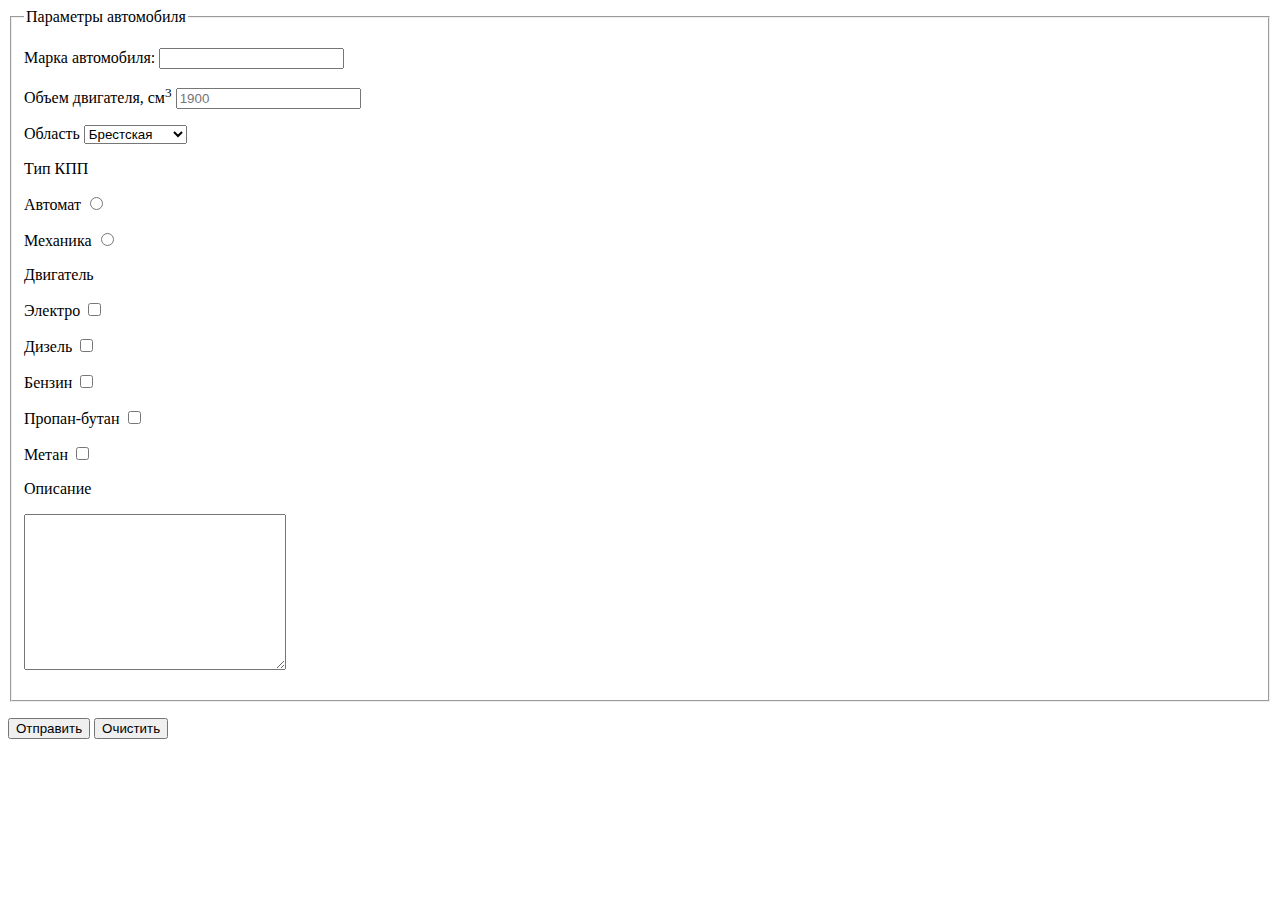
<file: HTML/homeworks/index.html>
<!DOCTYPE html>
<html lang="en">
<head>
    <meta charset="UTF-8">
    <meta http-equiv="X-UA-Compatible" content="IE=edge">
    <meta name="viewport" content="width=device-width, initial-scale=1.0">
    <title>Формы lesson09</title>
</head>
<body>
    <form action="">
        <fieldset>
            <legend>
                Параметры автомобиля
            </legend>
            <p>
                <label>
                    Марка автомобиля:
                    <input type="text" name="car">
                </label>
            </p>
            <p>
                <label>
                    Объем двигателя, см<sup>3</sup>
                    <input type="number" placeholder="1900">
                </label>
            </p>
            <p>
                <label for="region">Область</label>
                <select name="region" id="region">
                    <option value="1" selected>Брестская</option>
                    <option value="2">Витебская</option>
                    <option value="3">Гомельская</option>
                    <option value="4">Гродненская</option>
                    <option value="5">Минская</option>
                    <option value="6">Могилевская</option>
                </select>
            </p>
            <p>
                Тип КПП
            </p>
            <p>
                <label>
                    Автомат 
                    <input type="radio" name="transmission">
                </label>
            </p>    
            <p>
                <label>
                    Механика
                    <input type="radio" name="transmission">
                </label>
            </p>
            <p>
                Двигатель
            </p>
            <p>
                <label>
                    Электро
                    <input type="checkbox" name="engine" value="electro">
                </label>
            </p>
            <p>
                <label>
                    Дизель
                    <input type="checkbox" name="engine" value="diesel">
                </label>
            </p>
            <p>
                <label>
                    Бензин
                    <input type="checkbox" name="engine" value="petrol">
                </label>
            </p>
            <p>
                <label>
                    Пропан-бутан
                    <input type="checkbox" name="engine" value="propane">
                </label>
            </p>
            <p>
                <label>
                    Метан
                    <input type="checkbox" name="engine" value="mathane">
                </label>
            </p>
            <p>
                Описание
            </p>
            <p>
                <textarea name="description" cols="30" rows="10">

                </textarea>
            </p>
        </fieldset>
        <p>
            <input type="submit" value="Отправить">
            <input type="reset" value="Очистить">
        </p>
    </form>
</body>
</html>
</file>
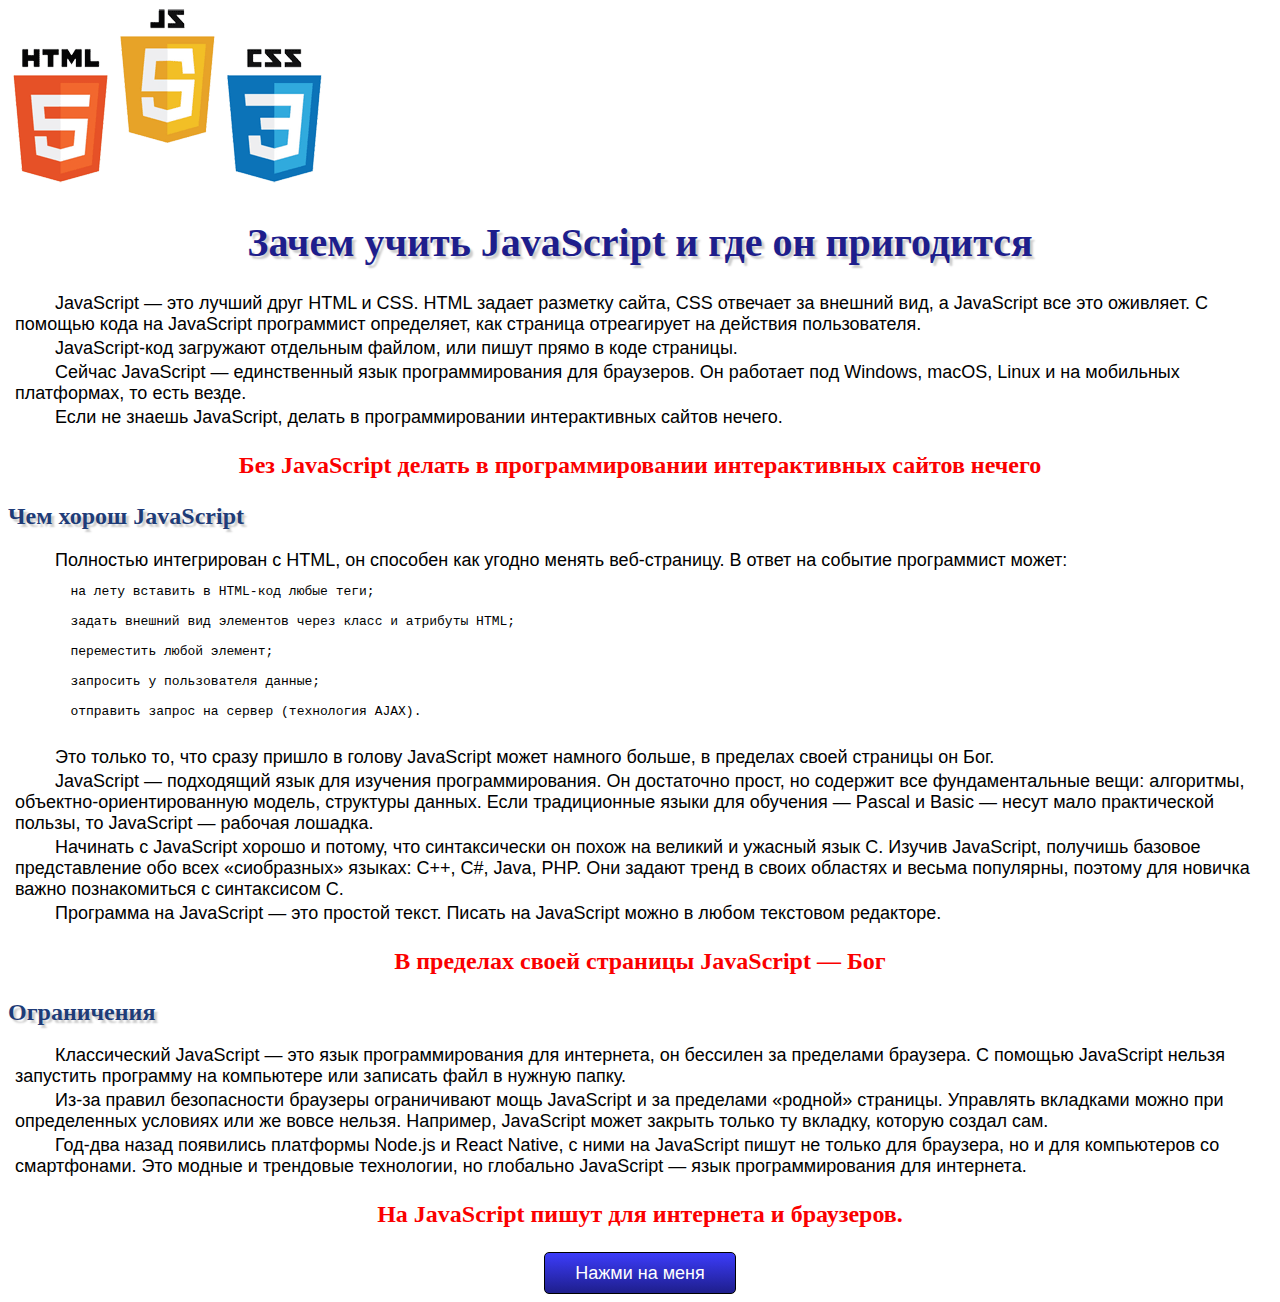
<file: HTML/lessons/lesson04/index.html>
<!DOCTYPE html>
  <html lang="ru">
    <head>
      <meta charset="UTF-8">
      <title>Структура HTML документа</title>
      <link rel="stylesheet" href="style.css">
      <script src="script.js" defer>
      </script>
    </head>
    <body>
      <img src="html_css_javascript.gif" alt="logo"> 
      <h1>
        Зачем учить JavaScript и где он пригодится
      </h1>
      <p>
        JavaScript — это лучший друг HTML и CSS. HTML задает разметку сайта, CSS отвечает за внешний вид, а JavaScript все это оживляет. 
        С помощью кода на JavaScript программист определяет, как страница отреагирует на действия пользователя.
      </p>
      <p>
        JavaScript-код загружают отдельным файлом, или пишут прямо в коде страницы.
      </p>
      <p>
        Сейчас JavaScript — единственный язык программирования для браузеров. 
        Он работает под Windows, macOS, Linux и на мобильных платформах, то есть везде.
      </p>
      <p>
        Если не знаешь JavaScript, делать в программировании интерактивных сайтов нечего.
      </p>
      <h3>
        Без JavaScript делать в программировании интерактивных сайтов нечего
      </h3>
      <h2>
        Чем хорош JavaScript
      </h2>
      <p>
        Полностью интегрирован с HTML, он способен как угодно менять веб-страницу. В ответ на событие программист может: 
      </p> 
      <pre>
        на лету вставить в HTML-код любые теги;
  
        задать внешний вид элементов через класс и атрибуты HTML;
  
        переместить любой элемент;
  
        запросить у пользователя данные;
  
        отправить запрос на сервер (технология AJAX).
      </pre>
      <p>
        Это только то, что сразу пришло в голову JavaScript может намного больше, в пределах своей страницы он Бог.
      </p>
      <p>
        JavaScript — подходящий язык для изучения программирования. Он достаточно прост, но содержит все фундаментальные вещи: алгоритмы, объектно-ориентированную модель, структуры данных. Если традиционные языки для обучения — Pascal и Basic — несут мало практической пользы, то JavaScript — рабочая лошадка.
      </p>
      <p>
        Начинать с JavaScript хорошо и потому, что синтаксически он похож на великий и ужасный язык С. Изучив JavaScript, получишь базовое представление обо всех «сиобразных» языках: С++, C#, Java, PHP. Они задают тренд в своих областях и весьма популярны, поэтому для новичка важно познакомиться с синтаксисом С.
      </p>
      <p>
        Программа на JavaScript — это простой текст. Писать на JavaScript можно в любом текстовом редакторе.
      </p>
      <h3>
        В пределах своей страницы JavaScript — Бог
      </h3>
      <h2>
        Ограничения
      </h2>
      <p>
        Классический JavaScript — это язык программирования для интернета, он бессилен за пределами браузера. С помощью JavaScript нельзя запустить программу на компьютере или записать файл в нужную папку.
      </p>
      <p>
        Из-за правил безопасности браузеры ограничивают мощь JavaScript и за пределами «родной» страницы. Управлять вкладками можно при определенных условиях или же вовсе нельзя. Например, JavaScript может закрыть только ту вкладку, которую создал сам.
      </p>
      <p>
        Год-два назад появились платформы Node.js и React Native, с ними на JavaScript пишут не только для браузера, но и для компьютеров со смартфонами. Это модные и трендовые технологии, но глобально JavaScript — язык программирования для интернета.
      </p>
     <h3>
        На JavaScript пишут для интернета и браузеров.
      </h3>
      <p>
        Нажми на меня
      </p>

    </body>
  </html>
</file>
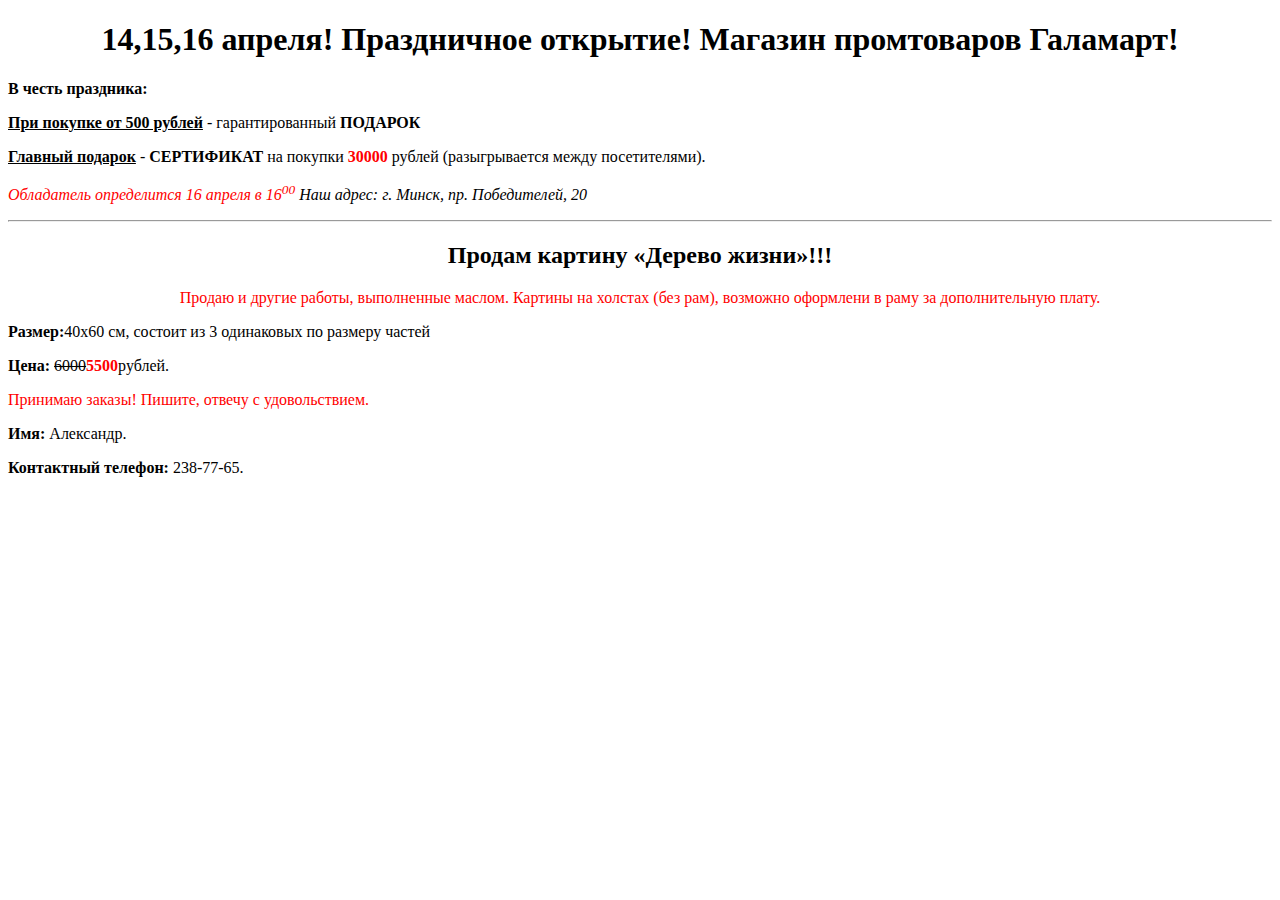
<file: HTML/lessons/lesson05/index.html>
<!DOCTYPE html>
<html lang="en">
<head>
    <meta charset="UTF-8">
    <meta http-equiv="X-UA-Compatible" content="IE=edge">
    <meta name="viewport" content="width=device-width, initial-scale=1.0">
    <title>lesson5</title>
    <link rel="stylesheet" href="style.css">
</head>
<body>
   <h1 class="title align">
       14,15,16 апреля! Праздничное открытие! Магазин промтоваров Галамарт!
   </h1>
   <p>
       <b>В честь праздника:</b>
   </p>
   <p>
        <span class="underline"><b>При покупке от 500 рублей</b></span> - гарантированный <span class="decoration"><b>подарок</b></span>
   </p>
   <p>
       <span class="underline"><b>Главный подарок</b></span> - <span class="decoration"><b>сертификат</b></span> на покупки <span class="color"><b class="price">30000</b></span> рублей (разыгрывается между посетителями).
   </p>
   <p>
       <span class="color"><i>Обладатель определится 16 апреля в 16<sup>00</sup></i></span>
       <i>Наш адрес: г. Минск, пр. Победителей, 20</i>
       
   </p>
   <hr>
   <h2 class="title align">
       Продам картину «Дерево жизни»!!!
   </h2>
   <p class="title color price">
        Продаю и другие работы, выполненные маслом. Картины на холстах (без рам), возможно оформлени в раму за
        дополнительную плату.
   </p>
   <p>
       <b>Размер:</b>40x60 см, состоит из 3 одинаковых по размеру частей
   </p>
   <p>
       <b>Цена:</b>
       <span class="linethrough">6000</span><span class="color"><b>5500</b></span>рублей.
   </p>
   <p class="color">
       Принимаю заказы! Пишите, отвечу с удовольствием.
   </p>
   <p>
       <b>Имя:</b> Александр.
   </p>
   <p>
       <b>Контактный телефон:</b>
       238-77-65.
   </p>
</body>
</html>
</file>
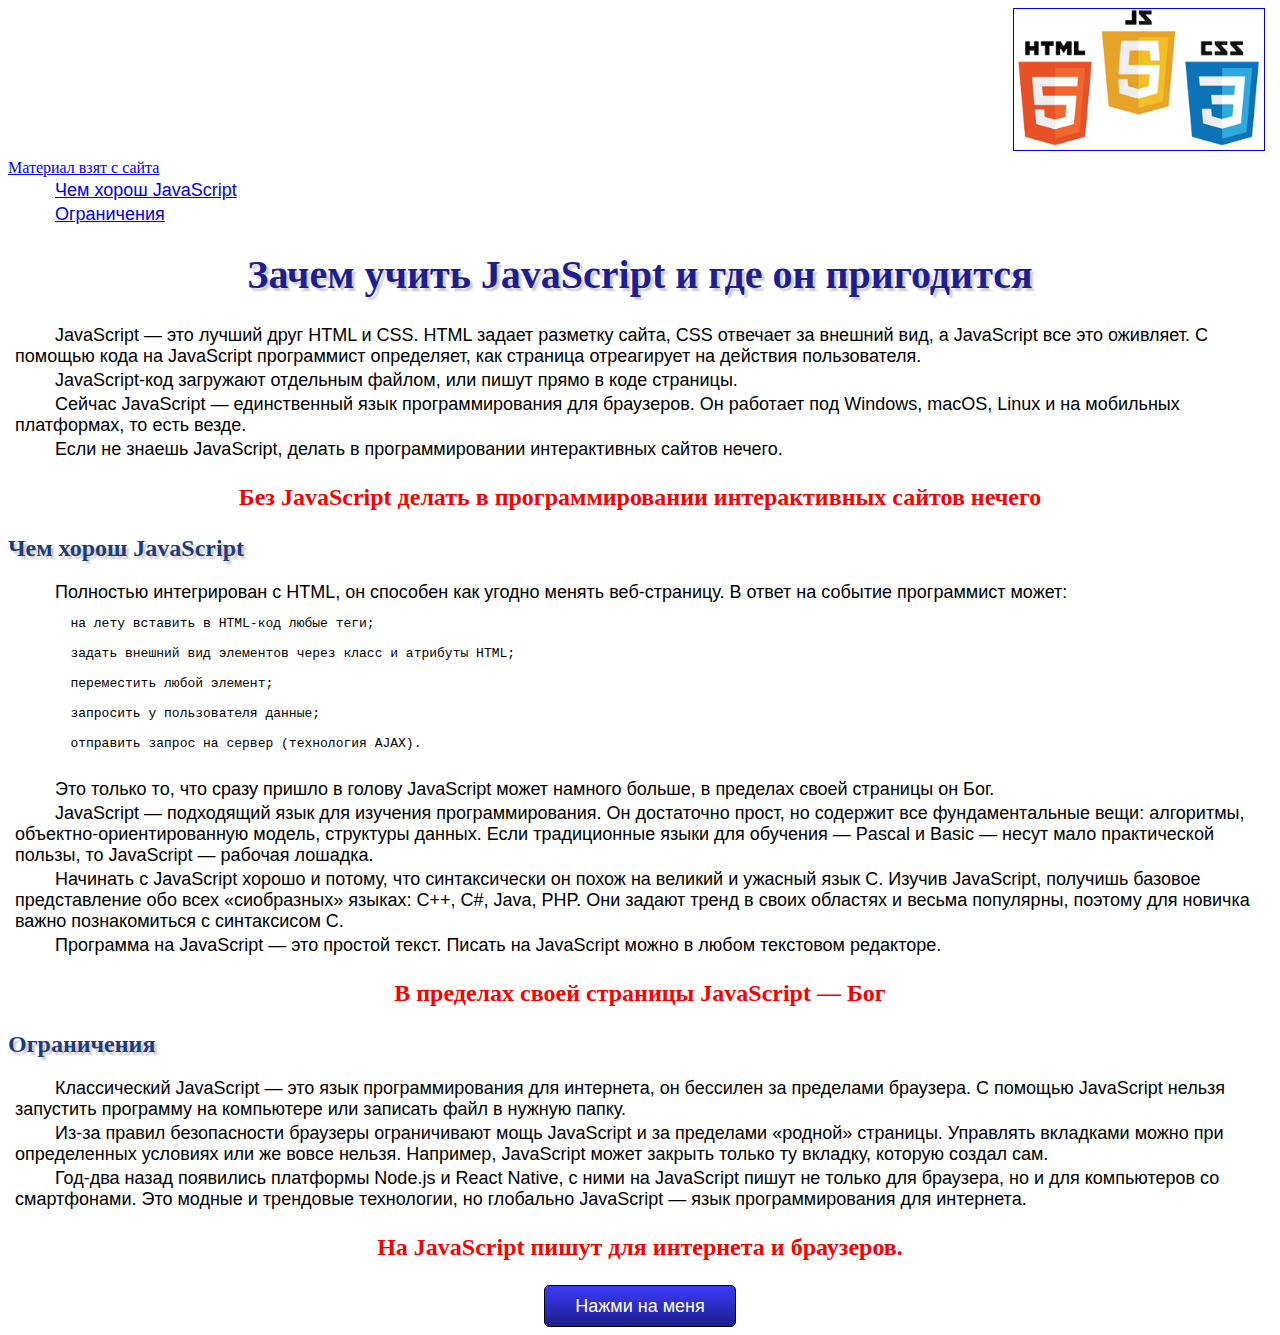
<file: HTML/lessons/lesson06/index.html>
<!DOCTYPE html>
  <html lang="ru">
    <head>
      <meta charset="UTF-8">
      <title>Структура HTML документа</title>
      <link rel="stylesheet" href="style.css">
      <script src="script.js" defer>
      </script>
    </head>
    <body>
      <p align="right">
        <a href="https://netology.ru/blog/hey-javascript title="Перейти на сайт...">
          <img src="html_css_javascript.gif" alt="logo" width="250px" border="1px"> 
        </a>
      </p>
      <a href="https://netology.ru/blog/hey-javascript "   title="Перейти на сайт netology.ru"                target="_blank">Материал  взят с сайта
      </a>
      <p>
        <a href="#title-js">Чем хорош JavaScript</a>
      </p>
      <p>
        <a href="#blocks">Ограничения</a>
      </p>
        
      <h1>
        Зачем учить JavaScript и где он пригодится
      </h1>
      <p>
        JavaScript — это лучший друг HTML и CSS. HTML задает разметку сайта, CSS отвечает за внешний вид, а JavaScript все это оживляет. 
        С помощью кода на JavaScript программист определяет, как страница отреагирует на действия пользователя.
      </p>
      <p>
        JavaScript-код загружают отдельным файлом, или пишут прямо в коде страницы.
      </p>
      <p>
        Сейчас JavaScript — единственный язык программирования для браузеров. 
        Он работает под Windows, macOS, Linux и на мобильных платформах, то есть везде.
      </p>
      <p>
        Если не знаешь JavaScript, делать в программировании интерактивных сайтов нечего.
      </p>
      <h3>
        Без JavaScript делать в программировании интерактивных сайтов нечего
      </h3>
      <h2 id="title-js">
        Чем хорош JavaScript
      </h2>
      <p>
        Полностью интегрирован с HTML, он способен как угодно менять веб-страницу. В ответ на событие программист может: 
      </p> 
      <pre>
        на лету вставить в HTML-код любые теги;
  
        задать внешний вид элементов через класс и атрибуты HTML;
  
        переместить любой элемент;
  
        запросить у пользователя данные;
  
        отправить запрос на сервер (технология AJAX).
      </pre>
      <p>
        Это только то, что сразу пришло в голову JavaScript может намного больше, в пределах своей страницы он Бог.
      </p>
      <p>
        JavaScript — подходящий язык для изучения программирования. Он достаточно прост, но содержит все фундаментальные вещи: алгоритмы, объектно-ориентированную модель, структуры данных. Если традиционные языки для обучения — Pascal и Basic — несут мало практической пользы, то JavaScript — рабочая лошадка.
      </p>
      <p>
        Начинать с JavaScript хорошо и потому, что синтаксически он похож на великий и ужасный язык С. Изучив JavaScript, получишь базовое представление обо всех «сиобразных» языках: С++, C#, Java, PHP. Они задают тренд в своих областях и весьма популярны, поэтому для новичка важно познакомиться с синтаксисом С.
      </p>
      <p>
        Программа на JavaScript — это простой текст. Писать на JavaScript можно в любом текстовом редакторе.
      </p>
      <h3>
        В пределах своей страницы JavaScript — Бог
      </h3>
      <h2 id="blocks">
        Ограничения
      </h2>
      <p>
        Классический JavaScript — это язык программирования для интернета, он бессилен за пределами браузера. С помощью JavaScript нельзя запустить программу на компьютере или записать файл в нужную папку.
      </p>
      <p>
        Из-за правил безопасности браузеры ограничивают мощь JavaScript и за пределами «родной» страницы. Управлять вкладками можно при определенных условиях или же вовсе нельзя. Например, JavaScript может закрыть только ту вкладку, которую создал сам.
      </p>
      <p>
        Год-два назад появились платформы Node.js и React Native, с ними на JavaScript пишут не только для браузера, но и для компьютеров со смартфонами. Это модные и трендовые технологии, но глобально JavaScript — язык программирования для интернета.
      </p>
     <h3>
        На JavaScript пишут для интернета и браузеров.
      </h3>
      <p>
        Нажми на меня
      </p>

    </body>
  </html>
</file>
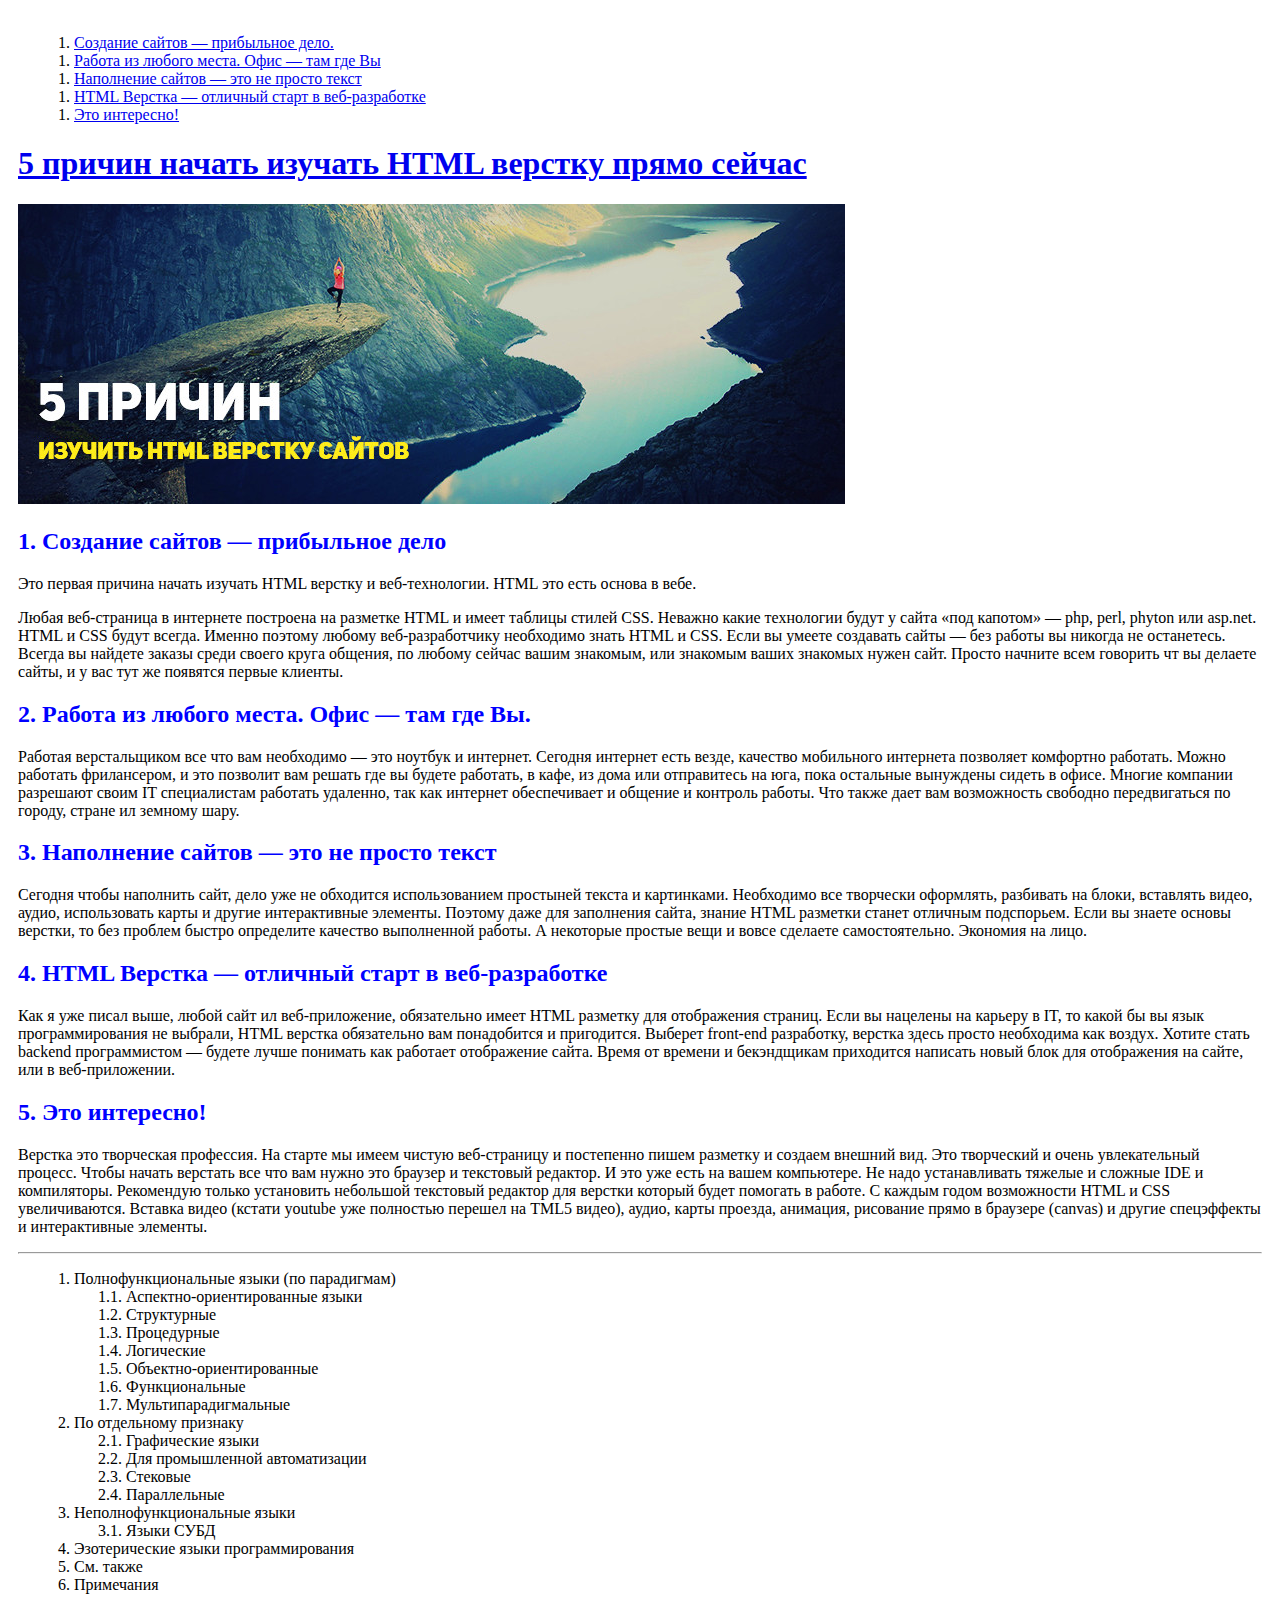
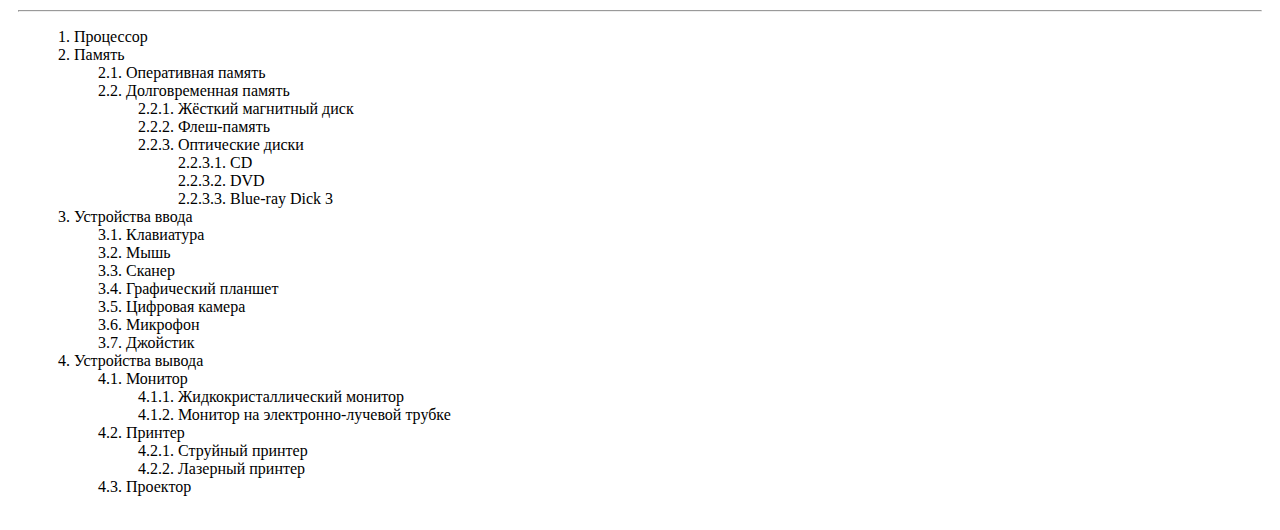
<file: HTML/lessons/lesson07/index.html>
<!DOCTYPE html>
<html lang="ru">
<head>
    <meta charset="UTF-8">
    <meta http-equiv="X-UA-Compatible" content="IE=edge">
    <meta name="viewport" content="width=device-width, initial-scale=1.0">
    <link rel="stylesheet" href="style3.css">
    <title>Document</title>
</head>
<body>
    <ul class="list-link">
        <li><a href="#create_website">Создание сайтов — прибыльное дело.</a></li>
        <li><a href="#any_place">Работа из любого места. Офис — там где Вы</a></li>
        <li><a href="#content_website">Наполнение сайтов — это не просто текст</a></li>
        <li><a href="#start">HTML Верстка — отличный старт в веб-разработке</a></li>
        <li><a href="#interesting">Это интересно!</a></li>
    </ul>
    <h1 class="title">
        <a href="https://spark.ru/startup/netology/blog/17196/ya-b-v-verstalschiki-poshel-5-vesomih-prichin-nachat-izuchat-html-pryamo-sejchas">
            5 причин начать изучать HTML верстку прямо сейчас
        </a>
    </h1>
    <img src="html.jpg">
    <h2 class="title" id="create_website">
        1. Создание сайтов — прибыльное дело
    </h2>
    <p>
        Это первая причина начать изучать HTML верстку и веб-технологии. HTML это есть основа в вебе.
    </p>
    <p>
        Любая веб-страница в интернете построена на разметке HTML и имеет таблицы стилей CSS.
        Неважно какие технологии будут у сайта «под капотом» — php, perl, phyton или asp.net. HTML и CSS будут всегда.      Именно поэтому любому веб-разработчику необходимо знать HTML и CSS.
        Если вы умеете создавать сайты — без работы вы никогда не останетесь. Всегда вы найдете заказы среди своего круга       общения, по любому сейчас вашим знакомым, или знакомым ваших знакомых нужен сайт. Просто начните всем говорить чт       вы делаете сайты, и у вас тут же появятся первые клиенты.
    </p>
    <h2 class="title" id="any_place">
        2. Работа из любого места. Офис — там где Вы.
    </h2>
    <p>
        Работая верстальщиком все что вам необходимо — это ноутбук и интернет. Сегодня интернет есть везде, качество мобильного интернета позволяет комфортно работать.
        Можно работать фрилансером, и это позволит вам решать где вы будете работать, в кафе, из дома или отправитесь на  юга, пока остальные вынуждены сидеть в офисе.
        Многие компании разрешают своим IT специалистам работать удаленно, так как интернет обеспечивает и общение и контроль работы. Что также дает вам возможность свободно передвигаться по городу, стране ил земному шару.

    </p>
    <h2 class="title" id="content_website">
        3. Наполнение сайтов — это не просто текст
    </h2>
    <p>
        Сегодня чтобы наполнить сайт, дело уже не обходится использованием простыней текста и картинками. Необходимо все творчески оформлять, разбивать на блоки, вставлять видео, аудио, использовать карты и другие интерактивные элементы. Поэтому даже для заполнения сайта, знание HTML разметки станет отличным подспорьем.
        Если вы знаете основы верстки, то без проблем быстро определите качество выполненной работы. А некоторые простые вещи и вовсе сделаете самостоятельно. Экономия на лицо.
    </p>
    <h2 class="title" id="start">
        4. HTML Верстка — отличный старт в веб-разработке
    </h2>
    <p>
        Как я уже писал выше, любой сайт ил веб-приложение, обязательно имеет HTML разметку для отображения страниц. Если вы нацелены на карьеру в IT, то какой бы вы язык программирования не выбрали, HTML верстка обязательно вам понадобится и пригодится.
        Выберет front-end разработку, верстка здесь просто необходима как воздух.
        Хотите стать backend программистом — будете лучше понимать как работает отображение сайта. Время от времени и бекэндщикам приходится написать новый блок для отображения на сайте, или в веб-приложении.
    </p>
    <h2 class="title" id="interesting">
        5. Это интересно!
    </h2>
    <p>
        Верстка это творческая профессия. На старте мы имеем чистую веб-страницу и постепенно пишем разметку и создаем внешний вид. Это творческий и очень увлекательный процесс.
        Чтобы начать верстать все что вам нужно это браузер и текстовый редактор. И это уже есть на вашем компьютере. Не надо устанавливать тяжелые и сложные IDE и компиляторы. Рекомендую только установить небольшой текстовый редактор для верстки который будет помогать в работе.
        С каждым годом возможности HTML и CSS увеличиваются. Вставка видео (кстати youtube уже полностью перешел на TML5 видео), аудио, карты проезда, анимация, рисование прямо в браузере (canvas) и другие спецэффекты и интерактивные элементы.
    </p>
    <hr>
    <ol>
        <li>
            Полнофункциональные языки (по парадигмам)
            <ol type="a">
                <li>Аспектно-ориентированные языки</li>
                <li>Структурные</li>
                <li>Процедурные</li>
                <li>Логические</li>
                <li>Объектно-ориентированные</li>
                <li>Функциональные</li>
                <li>Мультипарадигмальные</li>
            </ol> 
        </li>
        <li>
            По отдельному признаку
            <ol type="a">
                <li>Графические языки</li>
                <li>Для промышленной автоматизации</li>
                <li>Стековые</li>
                <li>Параллельные</li>
            </ol>
        </li>
        <li>
            Неполнофункциональные языки
            <ol type="a">
                <li>Языки СУБД</li>
            </ol>
        </li>
        <li>
            Эзотерические языки программирования
        </li>
        <li
        >См. также
    </li>
        <li>
            Примечания
        </li>
    </ol>

    <hr>

    <ol>
        <li> Процессор
        </li>
        <li>
            Память
            <ol>
                <li>Оперативная память</li>
                <li>Долговременная память
                    <ol>
                        <li>Жёсткий магнитный диск</li>
                        <li>Флеш-память</li>
                        <li>Оптические диски
                            <ol>
                                <li>CD</li>
                                <li>DVD</li>
                                <li>Blue-ray Dick 3</li>
                            </ol>
                        </li>
                    </ol>
                </li>
            </ol>
        </li>
        <li>
            Устройства ввода
            <ol>
                <li>Клавиатура</li>
                <li>Мышь</li>
                <li>Сканер</li>
                <li>Графический планшет</li>
                <li>Цифровая камера</li>
                <li>Микрофон</li>
                <li>Джойстик</li>
            </ol>
        </li>
        <li>
            Устройства вывода
            <ol>
                <li>Монитор
                    <ol>
                        <li>Жидкокристаллический монитор</li>
                        <li>Монитор на электронно-лучевой трубке</li>
                    </ol>
                </li>
                <li>Принтер
                    <ol>
                        <li>Струйный принтер</li>
                        <li>Лазерный принтер</li>
                    </ol>
                </li>
                <li>Проектор</li>
            </ol>
        </li>
    </ol>
</body>
</html>
</file>
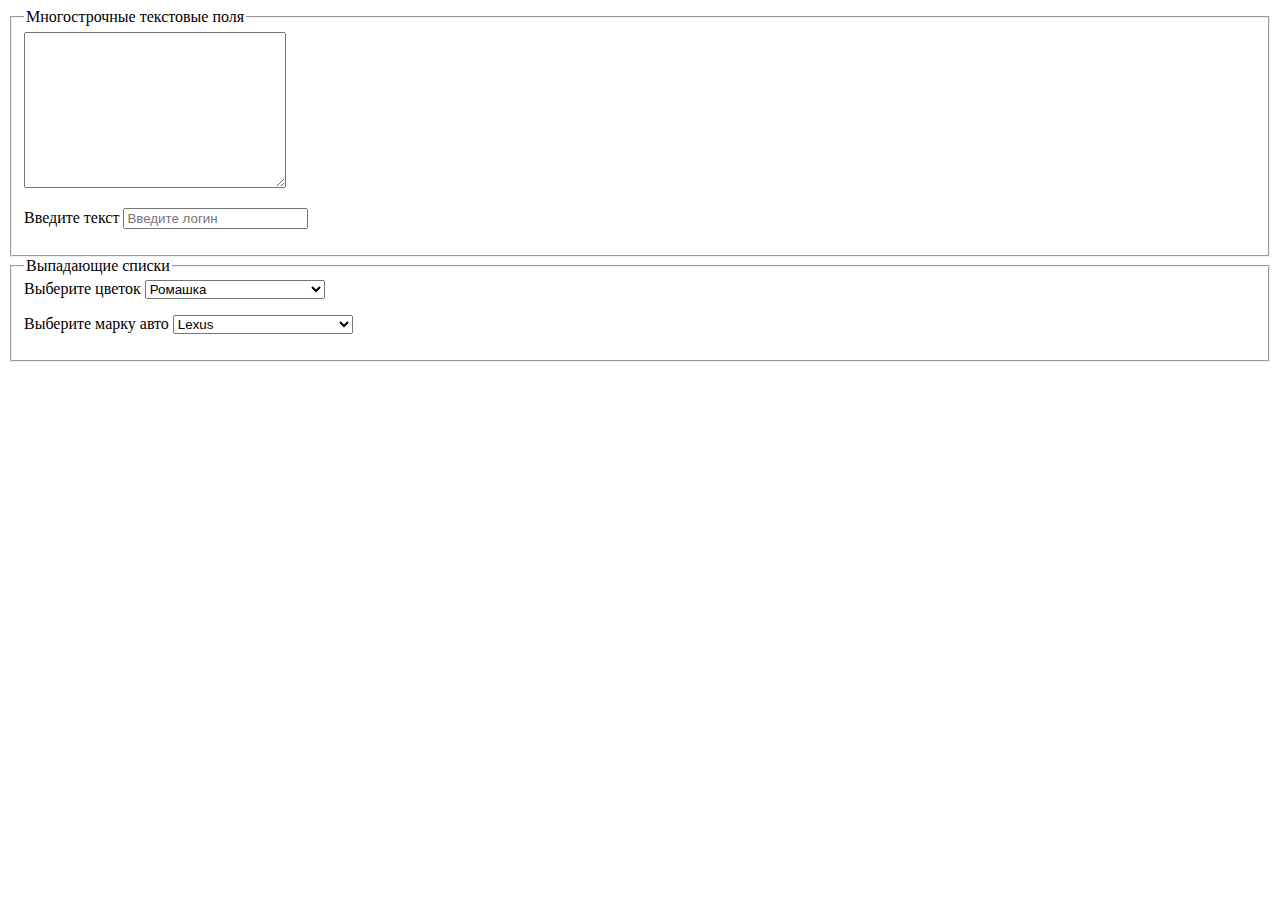
<file: HTML/lessons/lesson08/index.html>
<!DOCTYPE html>
<html lang="en">
<head>
    <meta charset="UTF-8">
    <meta http-equiv="X-UA-Compatible" content="IE=edge">
    <meta name="viewport" content="width=device-width, initial-scale=1.0">
    <title>Формы</title>
</head>
<body>
    <div>
        <form name="my-form">
            <fieldset>
                <legend>Многострочные текстовые поля</legend>
                <textarea name="description" cols="30" rows="10" placeholder="Введите описание">
                </textarea>
                <p>
                    <label> Введите текст
                        <input type="text" name="username" placeholder="Введите логин">
                    </label>
                </p>
            </fieldset>
            <fieldset>
                <legend>Выпадающие списки</legend>
                <label for="select-flower">Выберите цветок</label>
                <select name="flower" id="select-flower">
                    <option disabled>Выберите разновидность</option>
                    <option value="rose">Роза</option>
                    <option value="daisy" selected>Ромашка</option>
                    <option value="gladiolus">Гладиолус</option>
                </select>
                <p>
                    <label for="select-car">Выберите марку авто</label>
                    <select name="car" id="select-car">
                        <option disabled>Выберите разновидность</option>
                        <option>Audi</option>
                        <option selected>Lexus</option>
                        <option>BMW</option>
                    </select>
                </p>
            </fieldset>
        </form>
    </div>

</body>
</html>
</file>
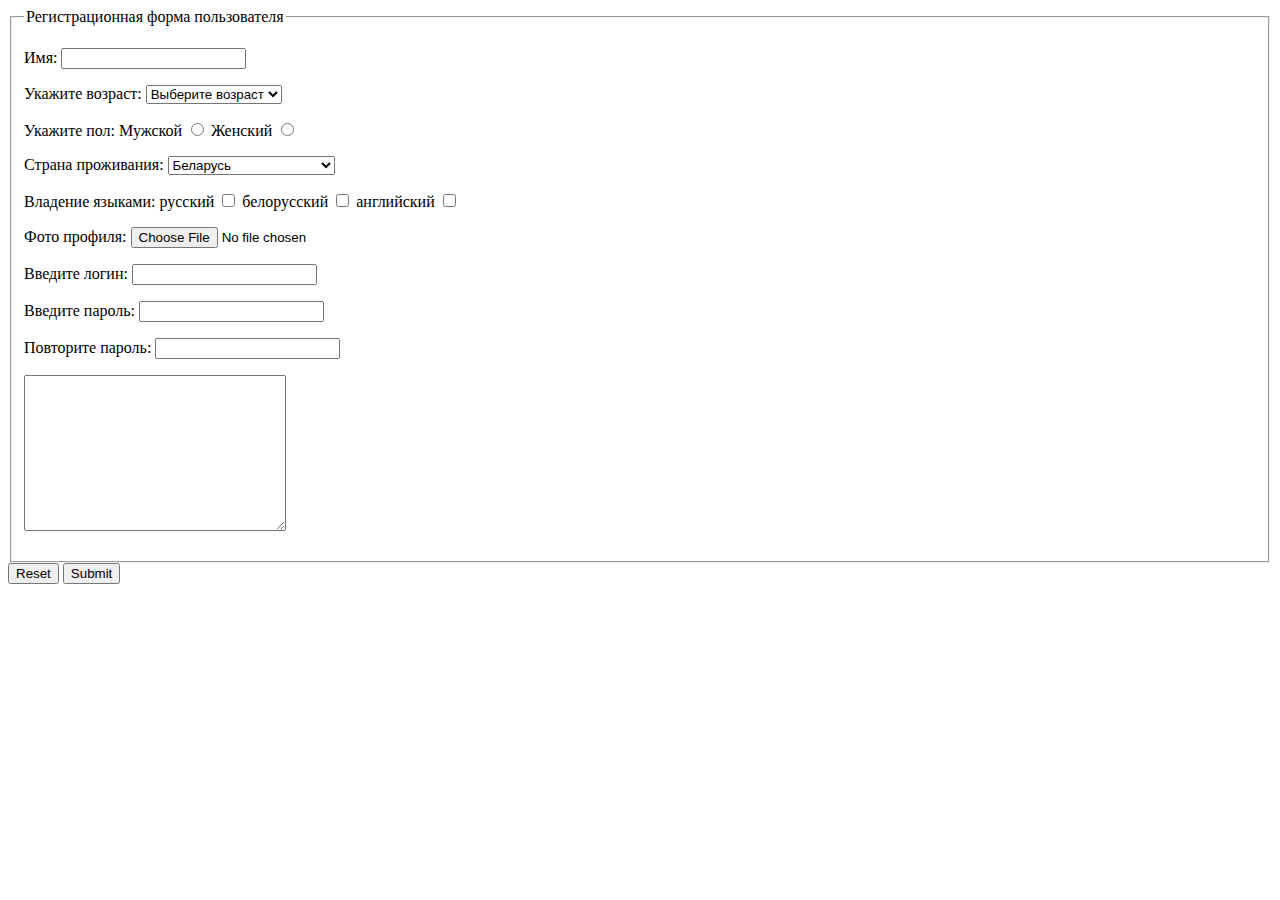
<file: HTML/lessons/lesson09/index.html>
<!DOCTYPE html>
<html lang="en">
<head>
    <meta charset="UTF-8">
    <meta http-equiv="X-UA-Compatible" content="IE=edge">
    <meta name="viewport" content="width=device-width, initial-scale=1.0">
    <title>Формы lesson09</title>
</head>
<body>
    <form action="" method="post">
        <fieldset>
            <legend>Регистрационная форма пользователя</legend>
            <p>
                <label>
                    Имя:
                    <input type="text" name="userName">
                </label>
            </p>
            <p>
                <label for="age">Укажите возраст:</label>
                <select name="age" id="age">
                    <option disabled selected>Выберите возраст</option>
                    <option value="10-15">10-15</option>
                    <option value="15-20">15-20</option>
                    <option value="20-30">20-30</option>
                    <option value="30-40">30-40</option>
                    <option value="40+">Старше 40</option>
                </select>
            </p>
            <p>
                Укажите пол:
                <label>
                    Мужской 
                    <input type="radio" name="sex" value="man">
                </label>
                <label>
                     Женский
                     <input type="radio" name="sex" value="woman">
                </label>
            </p>
            <p>
                <label for="country">Страна проживания:</label>
                <select name="country" id="country">
                    <option value="Belarus">Беларусь</option>
                    <option value="Russian_Fedetation">Российская Федерация</option>
                    <option value="Another_State">Другое государство</option>
                </select>
            </p>
            <p>
                Владение языками:
                <label>
                     русский
                     <input type="checkbox" name="language" value="russian">
                </label>
                <label>
                    белорусский
                    <input type="checkbox" name="language" value="belorussion">
                </label>
                <label>
                    английский
                    <input type="checkbox" name="language" value="english">
                </label>
            </p>
            <p>
                <label>
                    Фото профиля:
                    <input type="file" accept=".jpg .png">
                </label>
            </p>
            <p>
                <label>
                    Введите логин:
                    <input type="text" maxlength="20" required>
                </label>
            </p>
            <p>
                <label>
                    Введите пароль:
                    <input type="password" name="password" required>
                </label>
            </p>
            <p>
                <label>
                    Повторите пароль:
                    <input type="password" name="password-repeat"  required>
                </label>
            </p>
            <p>
                <textarea cols="30" rows="10">

                </textarea>
            </p>
        </fieldset>
        <input type="reset">
        <input type="submit">
    </form>
</body>
</html>
</file>
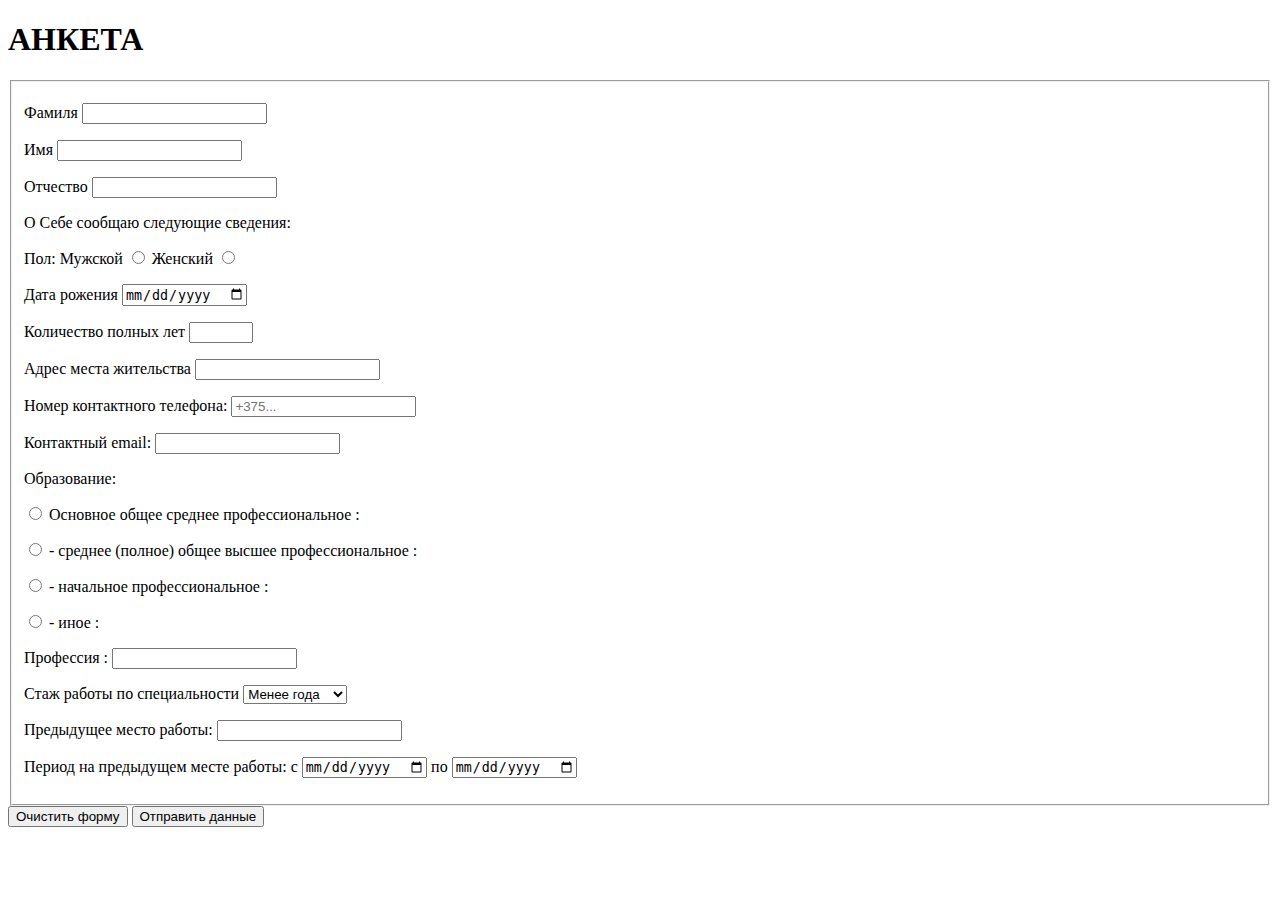
<file: HTML/lessons/lesson10/index.html>
<!DOCTYPE html>
<html lang="en">
<head>
    <meta charset="UTF-8">
    <meta http-equiv="X-UA-Compatible" content="IE=edge">
    <meta name="viewport" content="width=device-width, initial-scale=1.0">
    <title>Form2</title>
</head>
<body>
    <h1>АНКЕТА</h1>
    <form autocomplete="off">
        <fieldset>
            <p>
                <label>
                    Фамиля
                    <input type="text" name="surname">
                </label>
            </p>
            <p>
                <label>
                    Имя
                    <input type="text" name="name">
                </label>
            </p>
            <p>
                <label>
                    Отчество
                    <input type="text" name="middle_name">
                </label>
            </p>
            <p>О Себе сообщаю следующие сведения:</p>
            <p>
                <span>Пол:</span>
                <label>
                    Мужской
                    <input type="radio" name="sex" value="1">
                </label>
                <label>
                    Женский
                    <input type="radio" name="sex" value="2">
                </label>
            </p>
            <p>
                <label>
                    Дата рожения
                    <input type="date" name="date_of_birth">
                </label>
            </p>
            <p>
                <label>
                    Количество полных лет
                    <input type="number" name="age" min="18" max="100">
                </label>
            </p>
            <p>
                <label>
                    Адрес места жительства
                    <input type="text" name="address">
                </label>
            </p>
            <p>
                <label>
                    Номер контактного телефона:
                    <input type="tel" name="phone_number" placeholder="+375...">
                </label>
            </p>
            <p>
                <label>
                    Контактный email:
                    <input type="email" name="middle_name">
                </label>
            </p>
            <div>
                Образование:
                <p>
                    <label>
                        <input type="radio" name="aducation" value="1">
                        Основное общее среднее профессиональное :
                    </label>
                </p>
                <p>
                    <label>
                        <input type="radio" name="aducation" value="2">
                        - среднее (полное) общее высшее профессиональное   :
                    </label>
                </p>
                <p>
                    <label>
                        <input type="radio" name="aducation" value="3">
                        - начальное профессиональное :
                    </label>
                </p>
                <p>
                    <label>
                        <input type="radio" name="aducation" value="4">
                        - иное :
                    </label>
                </p>
            </div>
            <p>
                <label>
                    Профессия :
                    <input type="text" name="profession">
                </label>
            </p>
            <p>
                <label for="experience">
                    Стаж работы по специальности
                </label>
                <select name="experience" id="experience">
                    <option value="1">Менее года</option>
                    <option value="1">1-3 года</option>
                    <option value="1">3-5 года</option>
                    <option value="1">5-15 года</option>
                    <option value="1">Более 15 лет</option>
                </select>
            </p>
            <p>
                <label>
                    Предыдущее место работы:
                    <input type="text" name="prior_work">
                </label>
            </p>
            <p>
                <label>
                    Период на предыдущем месте работы:
                    c
                    <input type="date" name="data1">
                    по
                    <input type="date" name="data2">
                </label>
            </p>
        </fieldset>
        <input type="reset" value="Очистить форму">
        <input type="button" value="Отправить данные" onclick="checkForm()">
    </form>
</body>
<script src="form2.js"></script>
</html>
</file>
<file: HTML/lessons/lesson04/style.css>
h1	{
text-align:center;
color: rgb(30,30,140);
font-size:40px;
font-family: bookman old style;
text-shadow:3px 3px 2px #ccc;
}
p{font-family: helvetica;
font-size:18px;
margin:3px 7px;

}
p:first-letter{
	margin-left:40px;
}
h2{	
text-align:left;
color: rgb(30,60,120);
font-size:24px;
font-family: verdana;
text-shadow:3px 3px 2px #ccc;
}

h3
{	
text-align:center;
color: rgb(250,0,0);
font-size:24px;
font-family: comic sans ms;
}
p:last-child:first-letter,p:nth-last-child(2):first-letter{margin-left:0px;}
p:last-child, p:nth-last-child(2) {
	
	display: block;
	width:170px;
	height:20px;
	overflow:hidden;
	border: 1px solid black;
	border-radius:5px;
	background:linear-gradient(to top, rgb(30,30,140),rgb(60,60,250));
	color:#fff;
	margin:auto;
	padding:10px;
	text-align:center;
	cursor:pointer;
}
p:last-child:hover, p:nth-last-child(2):hover {
	background:linear-gradient(to top, rgb(100,100,180),rgb(140,140,250));
</file>
<file: HTML/lessons/lesson05/style.css>
.title {
    text-align: center;
}

.color {
    color: red;
}

.price {
    font-family: Georgia;
}

.underline {
    text-decoration: underline ;
}

.decoration {
    text-transform: uppercase;
}

.linethrough {
    text-decoration: line-through;
}
</file>
<file: HTML/lessons/lesson06/style.css>
h1	{
text-align:center;
color: rgb(30,30,140);
font-size:40px;
font-family: bookman old style;
text-shadow:3px 3px 2px #ccc;
}
p{font-family: helvetica;
font-size:18px;
margin:3px 7px;

}
p:first-letter{
	margin-left:40px;
}
h2{	
text-align:left;
color: rgb(30,60,120);
font-size:24px;
font-family: verdana;
text-shadow:3px 3px 2px #ccc;
}

h3
{	
text-align:center;
color: rgb(250,0,0);
font-size:24px;
font-family: comic sans ms;
}
p:last-child:first-letter,p:nth-last-child(2):first-letter{margin-left:0px;}
p:last-child, p:nth-last-child(2) {
	
	display: block;
	width:170px;
	height:20px;
	overflow:hidden;
	border: 1px solid black;
	border-radius:5px;
	background:linear-gradient(to top, rgb(30,30,140),rgb(60,60,250));
	color:#fff;
	margin:auto;
	padding:10px;
	text-align:center;
	cursor:pointer;
}
p:last-child:hover, p:nth-last-child(2):hover {
	background:linear-gradient(to top, rgb(100,100,180),rgb(140,140,250));
</file>
<file: HTML/lessons/lesson07/style3.css>
body {
  font-family: Cambria, Cochin, Georgia, Times, 'Times New Roman', serif;
  padding: 10px;
}

html {
  scroll-behavior: smooth;
}

.list-link {
  list-style: none;
}

.title {
  color: blue;
}

ol {
  list-style: none;
  counter-reset: li;
}

li:before {
  counter-increment: li;
  content: counters(li, ".") ". ";
}
</file>
